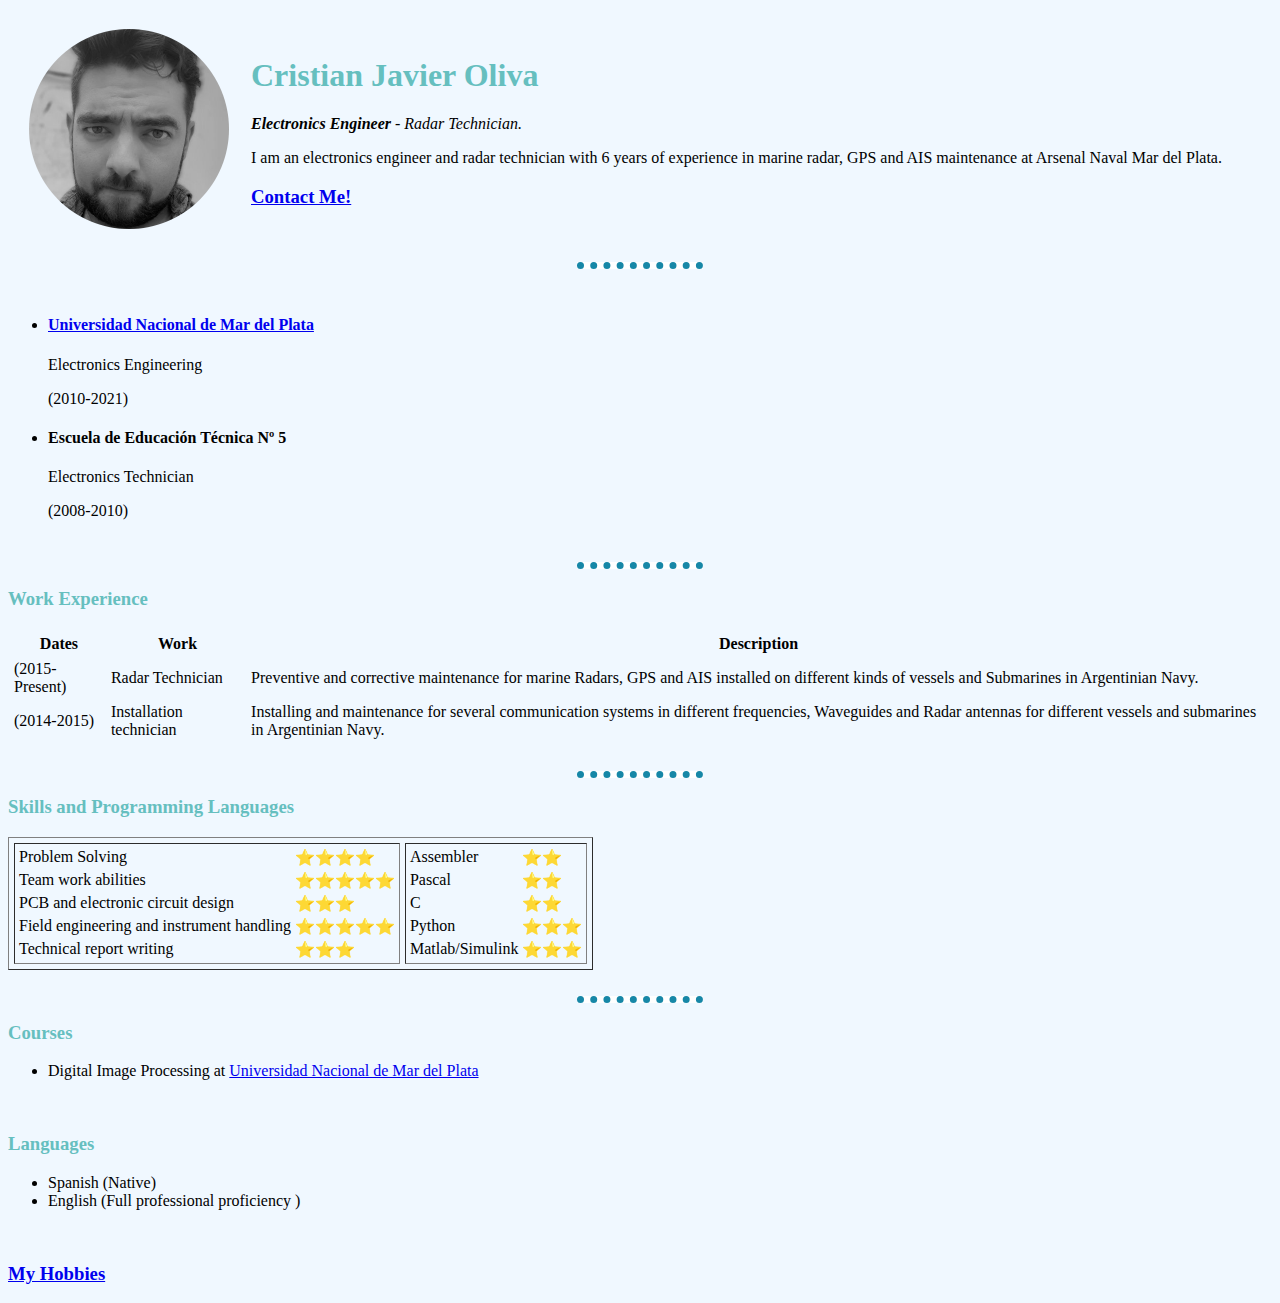
<file: index.html>
<!DOCTYPE html>
<html>

<head>
  <meta charset="utf-8">
  <title>Cristian Oliva's Personal Site</title>
  <link rel="stylesheet" href="styles.css">

</head>

<body>
  <table cellspacing="20">
    <tr>
      <td><img src="cris2.png" height="200" alt="Cristian's profile pic"></td>
      <td>
        <h1>Cristian Javier Oliva</h1>

        <p><em><strong>Electronics Engineer</strong> - Radar Technician.</em></p>

        <p>I am an electronics engineer and radar technician with 6 years of experience in marine radar, GPS and AIS maintenance at Arsenal Naval Mar del Plata. </p>

        <h3><a href="Contact Info.html">Contact Me!</a></h3>


      </td>
    </tr>
  </table>


  <hr>

  <br>



  <ul>
    <li>
      <h4><a href="https://www.fi.mdp.edu.ar/">Universidad Nacional de Mar del Plata</a></h4>
      <p>Electronics Engineering</p>
      <p>(2010-2021)</p>
    </li>

    <li>
      <h4>Escuela de Educación Técnica Nº 5</h4>
      <p>Electronics Technician</p>
      <p>(2008-2010)</p>
    </li>

  </ul>

  <br>
    <hr>
  <h3>Work Experience</h3>

  <table cellspacing="5">
    <thead>
      <tr>
        <th>Dates</th>
        <th>Work</th>
        <th>Description</th>
      </tr>
    </thead>

    <tbody>

    </tbody>

    <tfoot>

    </tfoot>

    <tr>
      <td>(2015-Present)</td>
      <td>Radar Technician</td>
      <td>Preventive and corrective maintenance for marine Radars, GPS and AIS installed on different kinds of vessels and Submarines in Argentinian Navy.</td>
    </tr>
    <tr>
      <td>(2014-2015)</td>
      <td>Installation technician</td>
      <td>Installing and maintenance for several communication systems in different frequencies, Waveguides and Radar antennas for different vessels and submarines in Argentinian Navy.</td>

    </tr>
  </table>


    <br>
      <hr>

    <h3>Skills and Programming Languages</h3>

<table border="1" cellspacing=5>
  <td>

      <table>
        <tr>
          <td>Problem Solving</td>
          <td>⭐⭐⭐⭐</td>

        </tr>
        <tr>
          <td>Team work abilities </td>
          <td>⭐⭐⭐⭐⭐</td>

        </tr>
        <tr>
          <td>PCB and electronic circuit design </td>
          <td>⭐⭐⭐</td>

        </tr>
        <tr>
          <td>Field engineering and instrument handling </td>
        <td>⭐⭐⭐⭐⭐</td>

        </tr>
        <tr>
          <td>Technical report writing</td>
          <td>⭐⭐⭐</td>

        </tr>


      </table>

  </td>

  <td>

      <table>
        <tr>
          <td>Assembler</td>
          <td>⭐⭐</td>

        </tr>
        <tr>
          <td>Pascal</td>
          <td>⭐⭐</td>

        </tr>
        <tr>
          <td>C</td>
          <td>⭐⭐</td>

        </tr>
        <tr>
          <td>Python</td>
          <td>⭐⭐⭐</td>

        </tr>
        <tr>
          <td>Matlab/Simulink</td>
          <td>⭐⭐⭐</td>

        </tr>

      </table>

  </td>





</table>
<br>
  <hr>

    <h3>Courses</h3>

    <ul>
      <li>Digital Image Processing at <a href="https://www.fi.mdp.edu.ar/">Universidad Nacional de Mar del Plata</a></li>
    </ul>

    <br>

    <h3>Languages</h3>

    <ul>
      <li>Spanish (Native)</li>
      <li>English (Full professional proficiency )</li>
    </ul>

    <br>

    <h3><a href="Hobbies.html">My Hobbies</a></h3>








</body>

</html>
</file>
<file: styles.css>
body{
  background-color: AliceBlue;
}

hr{
  height: 0px;
  border-width: 7px;
  border-style: dotted;
  border-bottom: none;
  border-left: none;
  border-right: none;
  border-color: #1687a7;

  background-color: white;
  width: 10%;
}

h1{
  color: #66bfbf;
}

h3{
  color: #66bfbf;
}
</file>
